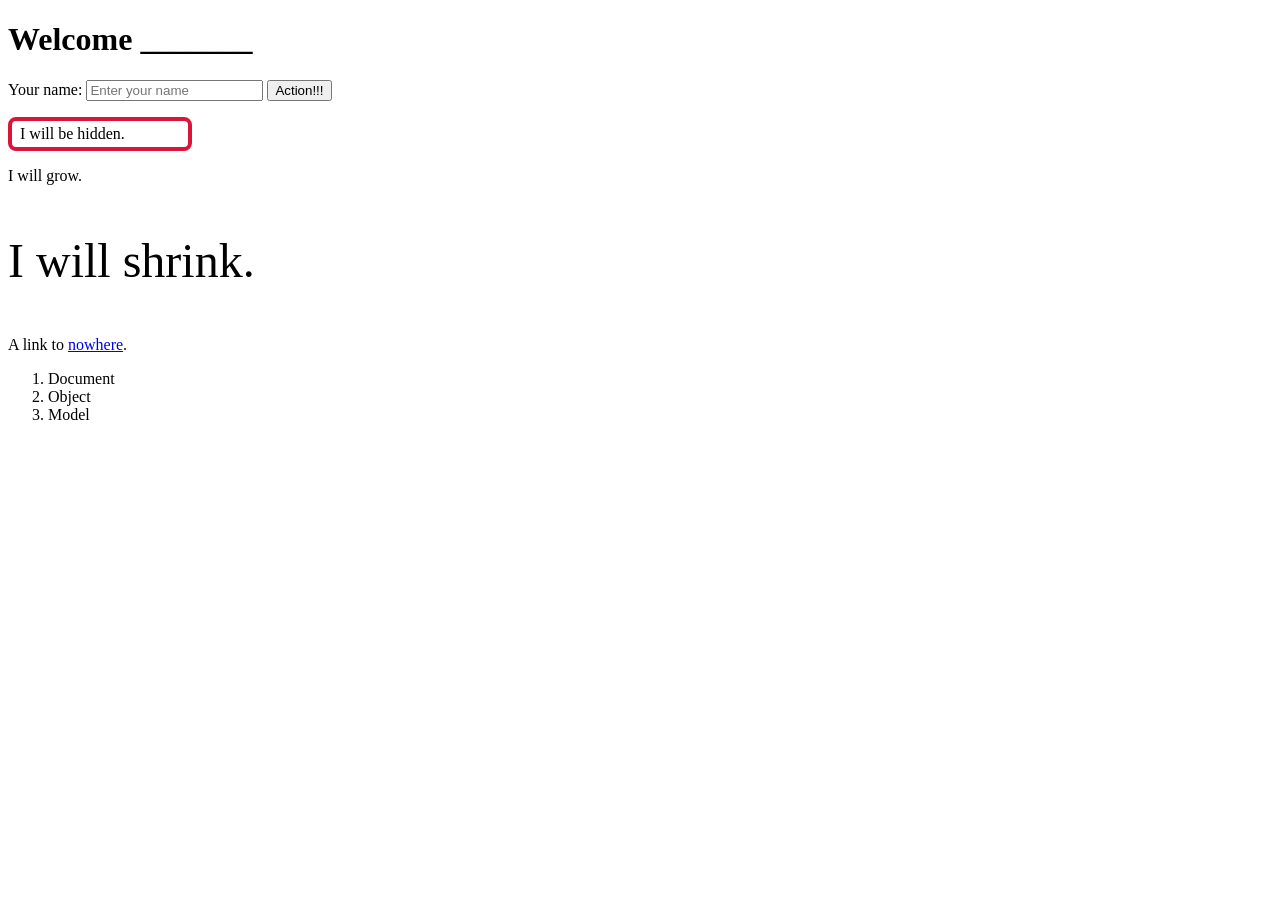
<file: ready-set-action/index.html>
<!DOCTYPE html>
<html lang="en">
<head>
    <meta charset="UTF-8">
    <meta name="viewport" content="width=device-width, initial-scale=1.0">
    <title>Document</title>
</head>
<body>
    
<h1>Welcome _______</h1>
<p>
    <label for="name">Your name: </label>
    <input id="name" placeholder="Enter your name" />

    <button onclick="main()">Action!!!</button>
</p>
<p id="hide-me">I will be hidden.</p>
<p id="show-me" style="display: none;">I will be shown.</p>
<p id="grow-me">I will grow.</p>
<p id="shrink-me" class="big">I will shrink.</p>
<p>
    A link to <a class="link" href="broken-link">nowhere</a>.
</p>

<ol>
    <li>Document</li>
    <li>Object</li>
    <li>Model</li>
</ol>

<style>
    .big {
        font-size: 300%;
    }
    p {
        transition: all 400ms;
    }
    #hide-me, #show-me {
        border: 4px solid crimson;
        border-radius: 8px;
        padding: 4px 8px;
        width: 10em;
    }
    #show-me {
        border-color: green;
        margin-left: 11em;
    }
</style>
<script src="script.js"></script>
</body>
</html>
</file>
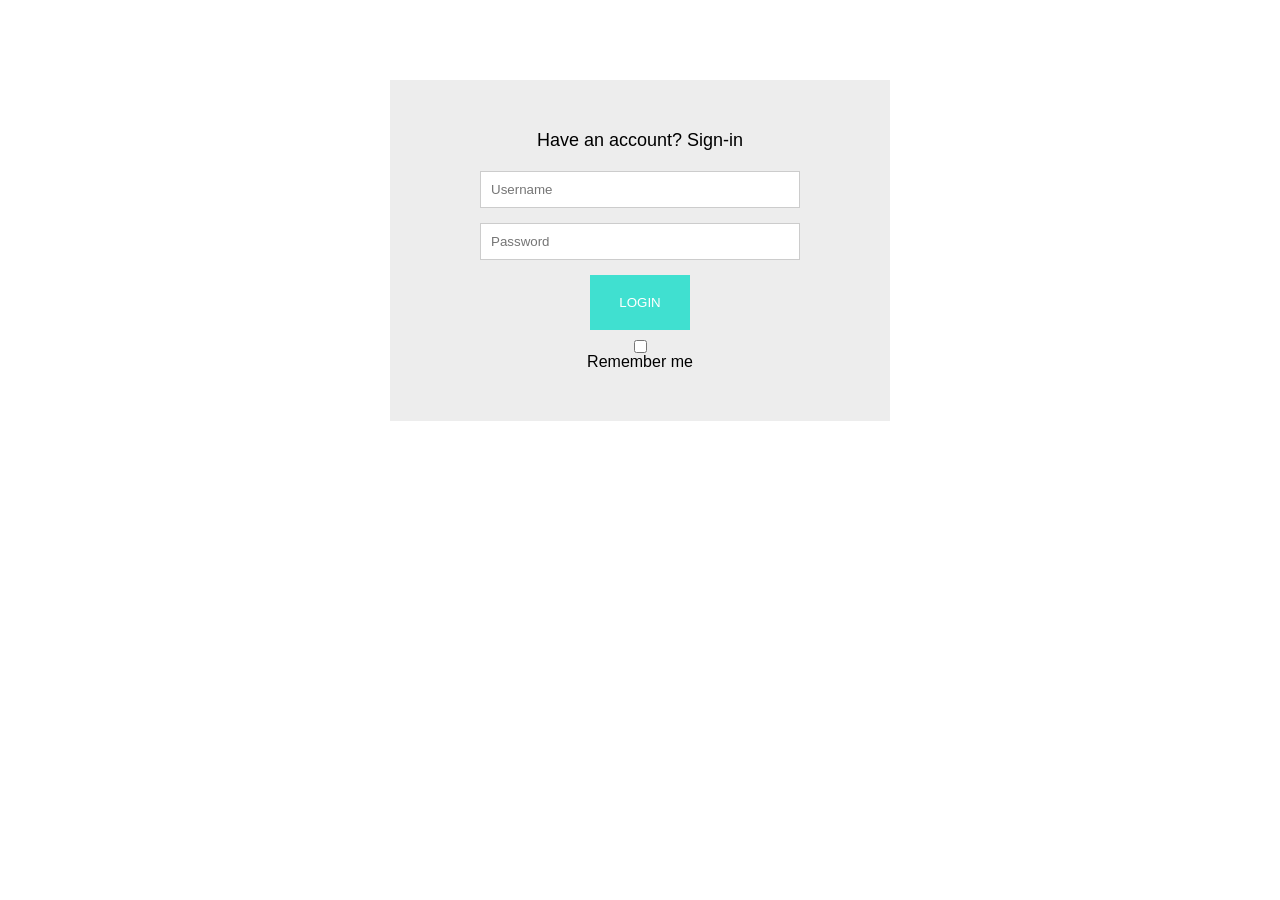
<file: login form/1.html>
<!DOCTYPE html>
<html lang="en">
<head>
    <meta charset="UTF-8">
    <meta name="viewport" content="width=device-width, initial-scale=1.0">
    <title>Simple Sign-In Form</title>
    <link rel="stylesheet" href="index.css">
</head>
<body>
    <div class="signin-box">
        <h1>Have an account? Sign-in</h1>
        <input type="text" placeholder="Username" class="input-box" required>
        <input type="password" placeholder="Password" class="input-box" required>
        <button type="submit" class="login-btn">LOGIN</button>

            <label class="remember-me"></label>
            <input type="checkbox"> Remember me
        </label>
        </form>
    </div>
</body>
</html>
</file>
<file: login form/index.css>
* {
    margin: 0;
    padding: 0;
    box-sizing: border-box;
    font-family: Arial, sans-serif;
}

body {
    display: flex;
    justify-content: center;
    align-items: center;
    height: 500px;
    background-color: white;
}

.signin-box {
    background-color: #ededed;
    padding: 50px;
    width: 500px;
    height: auto;
    text-align: center;
    display: flex;
    flex-direction: column;
    justify-content: center;
    align-items: center;
}

h1 {
    margin-bottom: 20px;
    text-align: center;
    font-weight: 300;
    font-size: large;
}

form {
    display: flex;
    flex-direction: column;
    width: 100%;
}

.input-box {
    width: 80%;
    padding: 10px;
    margin-bottom: 15px;
    border: 1px solid #ccc;
    text-align: left;
}

.login-btn {
    align-self: center; 
    background-color: turquoise;
    color: white;
    padding: 20px;
    border: none;
    width: 25%;
    cursor: pointer;
    text-align: center;
}

.login-btn:hover {
    background-color: #006666;
}

.remember-me {
    margin-top: 10px;
    text-align: left;
    align-self: baseline;
}
</file>
